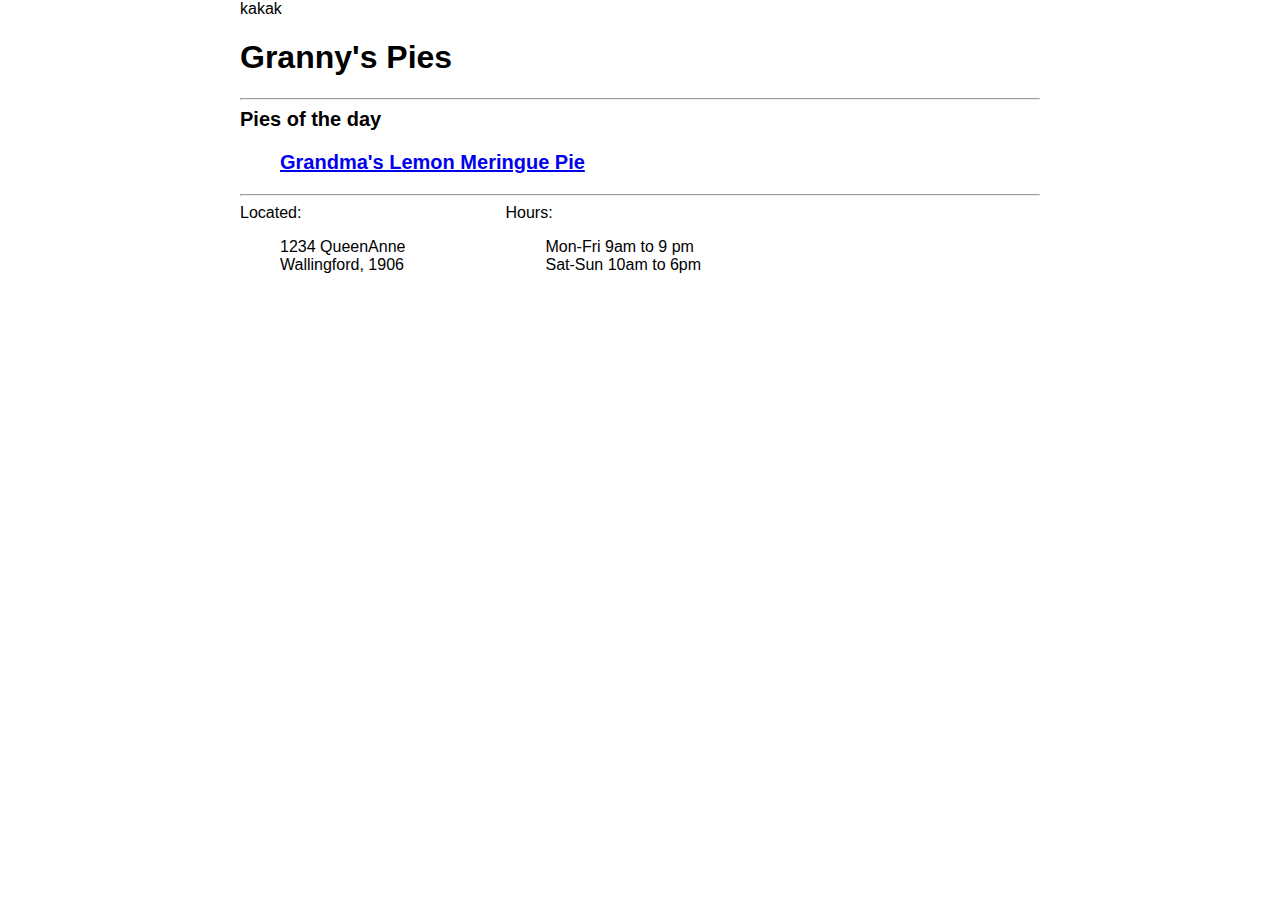
<file: index.html>
kakak
<!-- 浩源 -->
<!-- 10389006 -->
<!-- web2.0 -->
<!-- homework1 -->
<!-- index.html -->
<!-- 20121007 -->
<!DOCTYPE html>
<!-- kaka -->
<html>
	<head>
		<link type='text/css' rel='stylesheet' href='index.css'>
	</head>
	<body>
		<div>
			<div id='head'>
			<h1>Granny's Pies</h1>
			<hr/>
			</div>
			<div id='content'>
				<div id='recommend'>
					<span>Pies of the day</span>
					<ul>
						<li>
							<a href='pie.html'>Grandma's Lemon Meringue Pie</a>
						</li>
					</ul>
				</div>
				<hr/>
				<div id='info'>
					<div id='located'>
						<span>Located:</span>
						<ul>
							<li>
								1234 QueenAnne
							</li>
							<li>
								Wallingford, 1906
							</li>
						</ul>
					</div>
					<div id='hours'>
						<span>Hours:</span>
						<ul>
							<li>
								Mon-Fri 9am to 9 pm
							</li>
							<li>
								Sat-Sun 10am to 6pm
							</li>
						</ul>
					</div>
				</div>
			</div>
		</div>
	</body>
</html>
</file>
<file: index.css>
/*
王浩源
10389006
web2.0
homework1
index.html样式表
20121007
*/
body {
	width: 800px;
	margin: auto;
	font-family: Arial, Verdana, Sans-serif;
}
#info div {
	margin-right: 100px;
	float: left;
}
li {
	list-style-type: none;
}
#recommend {
	font-weight: bold;
	font-size: 20px;
}
</file>
